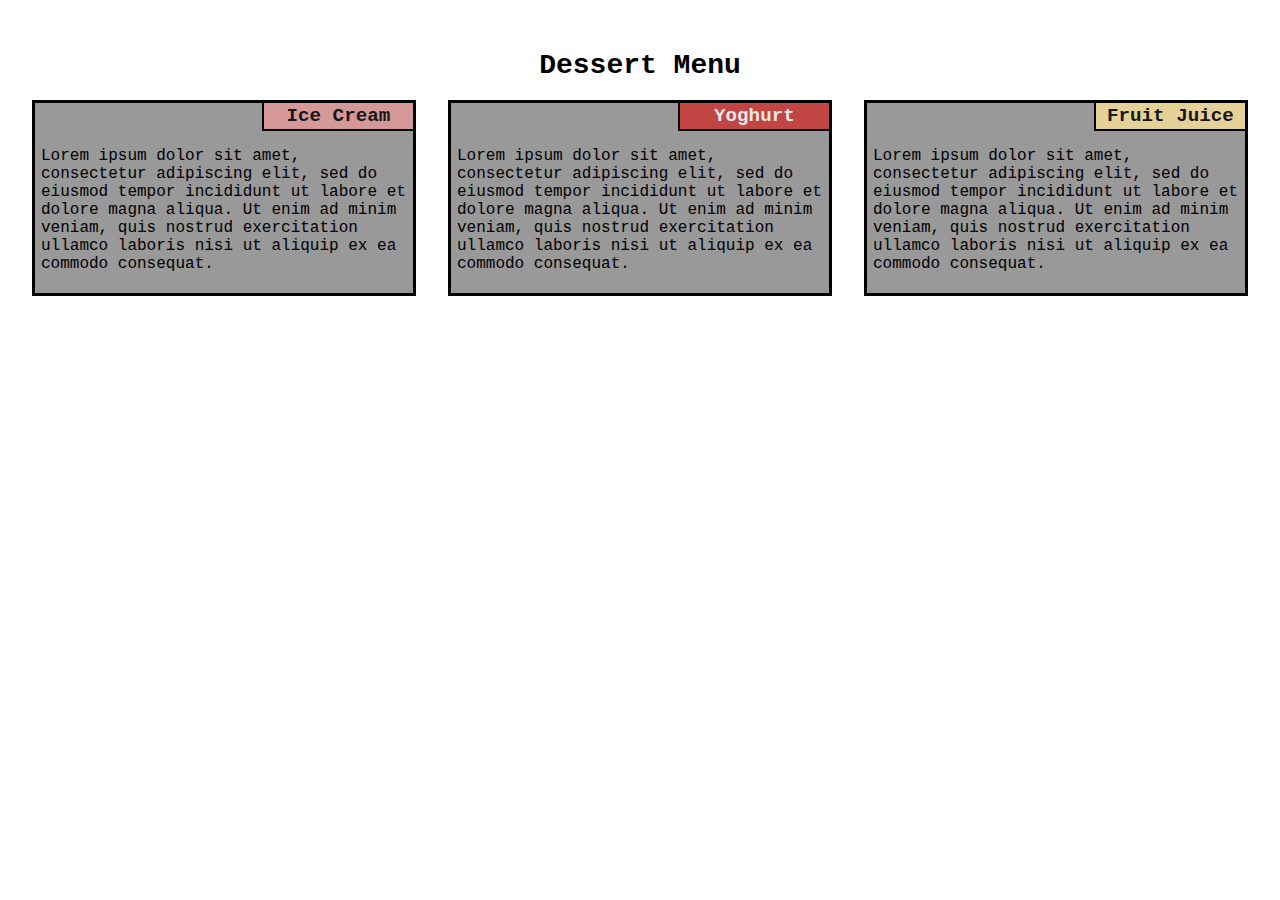
<file: site/assign2/index.html>
<!DOCTYPE HTML>
<html>
<head>
<meta charset="utf-8">
<title>Assignment Solution for Module 2</title>
<link rel="stylesheet" type="text/css" href="css/mysample.css" />
</head>
<body>
<header>
    <h1>Dessert Menu</h1>
</header>
<section id="icecream">
    <h2>Ice Cream</h2>
    <p>Lorem ipsum dolor sit amet, consectetur adipiscing elit, sed do eiusmod tempor incididunt ut labore et dolore magna aliqua. Ut enim ad minim veniam, quis nostrud exercitation ullamco laboris nisi ut aliquip ex ea commodo consequat.</p>
  </section>
  <section id="yoghurt">
    <h2>Yoghurt</h2>
    <p>Lorem ipsum dolor sit amet, consectetur adipiscing elit, sed do eiusmod tempor incididunt ut labore et dolore magna aliqua. Ut enim ad minim veniam, quis nostrud exercitation ullamco laboris nisi ut aliquip ex ea commodo consequat.</p>
</section>
<section id="fruitjuice">
    <h2>Fruit Juice</h2>
    <p>Lorem ipsum dolor sit amet, consectetur adipiscing elit, sed do eiusmod tempor incididunt ut labore et dolore magna aliqua. Ut enim ad minim veniam, quis nostrud exercitation ullamco laboris nisi ut aliquip ex ea commodo consequat.</p>
</section>
</body>
</file>
<file: site/assign2/css/mysample.css>
* {
    box-sizing: border-box;
    font-family: "Courier New", Courier, monospace;
}

body {
    margin: 0;
    padding: 0;
}

h1 {
    font-size: 1.75em;
    text-align: center;
    margin-top: 50px;
}

section {
    background-color: #999999;
    border: 3px solid #000000;
    margin: 0 0 25px 0;
    padding: 0;
}

section h2 {
    border-bottom: 2px solid #000000;
    border-left: 2px solid #000000;
    margin: 0 0 0 60%;
    font-size: 1.20em;
    text-align: center;
    padding: 2px 0;
    width: 40%;
}

section p {
    padding: 0 6px 4px 6px;
}

#icecream h2 {
    background-color: #d59898;
    color: #161616;
}

#yoghurt h2 {
    background-color: #c14543;
    color: #e8e8e8;
}

#fruitjuice h2 {
    background-color: #e5d198;
    color: #161616;
}



@media (min-width: 992px) {
    section {
        float: left;
        margin-right: 2.5%;
        width: 30%;
    }

    #icecream {
        margin-left: 2.5%;
    }
}

@media (min-width: 768px) and (max-width: 991px) {
    section {
        float: left;
        margin-right: 2.5%;
        width: 46.25%;
    }
    #icecream {
        margin-left: 2.5%;
    }

    #fruitjuice {
        clear: left;
        margin-left: 2.5%;
        width: 95%;
    }

    #fruitjuice h2 {
        margin: 0 0 0 80%;
        width: 20%;
    }
}

@media (max-width: 767px) {
    section {
        margin-left: 2.5%;
        margin-right: 2.5%;
        width: 95%;
    }
}
</file>
